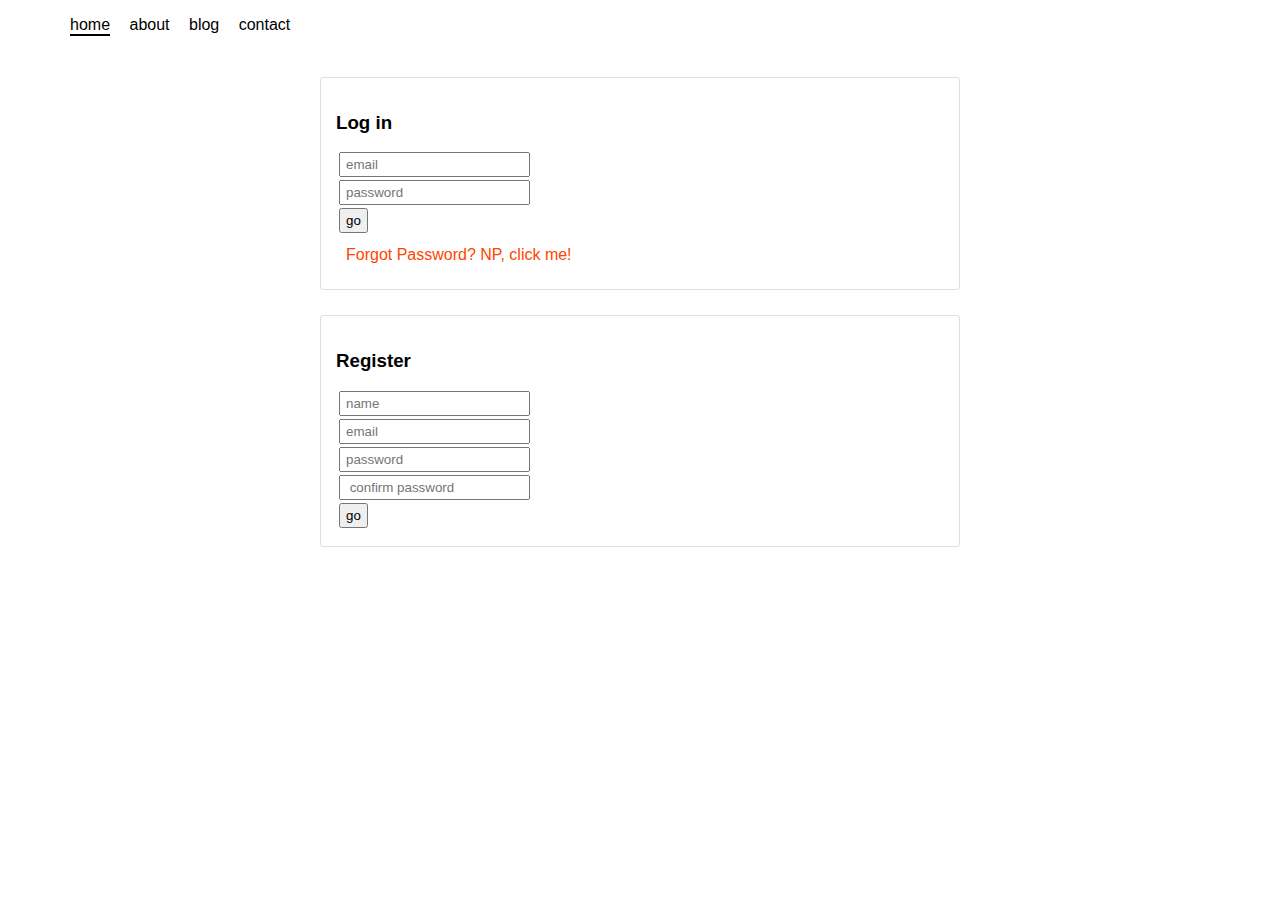
<file: app/index.html>
<!DOCTYPE html>
<html>
	<head>
		<title> .: Parse Demo | Log In :. </title>
		<link rel="stylesheet" type="text/css" href="css/directTap.css">
	</head>

	<body>
		<div id="nav-main" class="nav">
			<ul>
				<li class="state-selected">home</li>
				<li>about</li>
				<li>blog</li>
				<li>contact</li>
			</ul>
		</div>

		<div id="user-forms">
			<div class="form-wrap">
				<h3>Log in</h3>
				<div id="error-login" class="error"></div>
				<form id="form-log-in" method="POST">
					<input id="login-name" type="text" placeholder="email" />
					<input id="login-password" type="password" placeholder="password" />
					<input type="button" id="button-login" value="go" />
				</form>
				<div id="forgot-password" class="fake-link"> Forgot Password? NP, click me!</div>
			</div>

			<div id="register" class="form-wrap">
				<h3>Register</h3>
				<div id="error-register" class="error"></div>
				<form name="form-register" method="POST">
					<input type="text" id="register-name" placeholder="name" />
					<input type="text" id="register-email" placeholder="email" />
					<input type="password" id="register-password" placeholder="password" />
					<input type="password" id="register-confirm"placeholder=" confirm password" />
					<input type="button" id="button-registration" value="go" />
				</form>
			</div>
		</div>

		<div id="logout-link" class="form-wrap"> 
			<div id="greeting"> Hello, <span id="user-name"></span></div>
			<div class="fake-link">log out </div>
		</div>

		<div id="add-manufacturer" class="form-wrap" style="display: none;">
			<h3>Add Manufacturer</h3>
			<form>
				<label for="manufacturer-name">Manufacturer Name</label>
				<input id="manufacturer-name" type="text" placeholder="Manufacturer Name" />
				

				<label for="">Contact Name</label>
				<input id="manufacturer-contact" type="text" placeholder="Contact Name" />
				
				<label for="">Phone #</label>
				<input id="manufacturer-phone" type="text" placeholder="" />

				<label for="">Fax #</label>
				<input id="manufacturer-fax" type="text" placeholder="" />
				
				<label for="">Email</label>
				<input id="manufacturer-email"  type="text" placeholder="" />
				
				
				<input type="button" id="button-add-manufacturer" value="go" />
			</form>
		</div>

		<div id="overlay"></div>
		<div id="popup">
			<!-- reset password: -->
			<h3>Reset Password</h3>
			<div id="error-reset" class="error"></div>
			<form id="reset-pw" name="reset-pw" method="POST">
				<input type="text" id="reset-email" placeholder="email address" />
				<input type="button" id="button-reset" value="send email" />
			</form>
			<!-- /reset password -->

		</div>

		<script src="js/lib/parse-1.3.0.js"></script> 
		<script type="text/javascript" src="js/ConfigMain.js"></script>
		<script src="http://ajax.googleapis.com/ajax/libs/jquery/2.1.1/jquery.min.js"></script>

		<script language="javascript">
			overlay.addEventListener( 'click', function(){
				togglePopUp(false);
			});

            Parse.initialize( Config.parse.appId, Config.parse.jsKey );
            var currentUser = Parse.User.current();

            /*function loginTest(){
            	var me = new Parse.User({username: "bodhi3032@gmail.com", email: "bodhi3032@gmail.com", password : "1234"})
            	me.logIn({
					success: function(user) {
					// Do stuff after successful login.
						console.log("logged in. aw yah");
						Parse.User.logOut();
					},
					error: function(user, error) {
					// The login failed. Check error to see why.
						console.log("oh nos: ", error);
					}
				}); 
            }*/

            function togglePopUp( show ){	
				var popupDiv = document.getElementById('popup');
				var overlayDiv = document.getElementById('overlay');
            	var displayValue = show ? "block" : "none";

            	overlayDiv.style.display = displayValue;
            	popupDiv.style.display = displayValue;
            }

            function showUserForms(){
            	var nameText = currentUser ? currentUser.attributes.fullname : '';
            	document.getElementById('user-name').innerHTML =  nameText;
                document.getElementById('user-forms').style.display = Parse.User.current() != null ? "none" : "block";
                document.getElementById('logout-link').style.display = Parse.User.current() != null ? "block" : "none";
                document.getElementById('add-manufacturer').style.display = Parse.User.current() != null ? "block" : "none";
            }

            showUserForms();

            // forgot
            document.getElementById('forgot-password').addEventListener( 'click', function(ev){
            	console.log("reset");
            	togglePopUp(true);
            });

            // logOut
            document.getElementById('logout-link').addEventListener( 'click', function(ev){
            	Parse.User.logOut();
            	currentUser = null;
            	console.log("logged out?", Parse.User.current() );
            	showUserForms();
            })

            // login
            var loginButton = document.getElementById('button-login');
            loginButton.addEventListener( 'click', function(ev){
            	var errorDiv = document.getElementById('error-login');
            	
            	if( Parse.User.current() ){
            		console.log( "already logged in!" );
            		return;
            	}
            	
            	var loginUserName = document.getElementById('login-name').value;
            	var loginPassword = document.getElementById('login-password').value;
                var logInUser = new Parse.User({username : loginUserName, password : loginPassword})

                logInUser.logIn({
                	success : function(user){
                		currentUser = Parse.User.current();
                		showUserForms();
                		/*
                		var roleACL = new Parse.ACL();
                		var role = new Parse.Role("Admin", roleACL);
						role.getUsers().add( currentUser );
						role.save(null, {
							success : function(){
								console.log( arguments );
							},
							error : function(){
								console.log( arguments );
							}
						});
						*/
                		// clear out any errors: 
                		errorDiv.innerText = "";
                		errorDiv.style.display = "none";
                	}, 
                	error : function(user, error){
                		console.log("login error:", error);
                		errorDiv.innerText = "Whoops: " + error.message;
                		errorDiv.style.display = "block";
                	}
                } );
            } );

            //register new user
            var regButton = document.getElementById('button-registration');
            regButton.addEventListener( 'click', function(ev){
                var errorDiv = document.getElementById('error-register');

                var newUser = new Parse.User();
                newUser.set("username", document.getElementById('register-email').value);
                newUser.set("email", document.getElementById('register-email').value);
                newUser.set("password", document.getElementById('register-password').value);
                newUser.set("fullname", document.getElementById('register-name').value);

                newUser.signUp(null, {
					success: function(user) {
						currentUser = Parse.User.current();
						showUserForms();
                		errorDiv.innerText = "";
                		errorDiv.style.display = "none";
					},
					error: function(user, error) {
                		errorDiv.innerText = "Whoops ("+ error.code +"): " + error.message;
                		errorDiv.style.display = "block";
					}
				});
            });

            // reset password:
            var resetButton = document.getElementById('button-reset');
            resetButton.addEventListener('click', function(){
            	var resetEmail = document.getElementById('reset-email').value;
            	var errorDiv = document.getElementById('error-reset'); 

            	Parse.User.requestPasswordReset( resetEmail, {
					success: function() {
						// Password reset request was sent successfully
						console.log("sent reset email!");
					},
					error: function(error) {
                		errorDiv.innerText = "Whoops ("+ error.code +"): " + error.message;
                		errorDiv.style.display = "block";
					}
				});
            });
			
			var $mainNavItems = $( "#nav-main li" );
			$mainNavItems.click(function(ev){
				//unset current selection
				$mainNavItems.closest(".state-selected").removeClass("state-selected");
				// add class to clicked element 
				$(ev.currentTarget).addClass("state-selected");
			})

		</script>
	</body>
</html>
</file>
<file: app/css/directTap.css>
/* directTap.css */
html{
	font-family: sans-serif;
}

html, body{
	margin: 0;
	padding: 0;
	top: 0;
	left: 0;
	width: 100%;
	height: 100%;
}

body{
	
}

html, body, div{
	-webkit-box-sizing: border-box;
	-moz-box-sizing: border-box;
	-ms-box-sizing: border-box;
	-o-box-sizing: border-box;
	box-sizing: border-box;
}

input{
	padding: 3px 5px;
	font-weight: lighter;
	display: block;
	margin: 3px;
}

#forgot-password{
	cursor: pointer;
	padding: 10px;
}

#nav-main ul, #nav-main li{
	display: inline-block;
	margin-left: 15px;
}

#nav-main li{
	cursor: pointer;
}

/* classes */
.form-wrap{
	width: 50%;
	margin: 25px 25%;
	padding: 15px;
	border-radius: 3px;
	border: 1px #dedede solid;
}

.error{
	color: orangered;
	font-weight: lighter;
	font-size: smaller;
	display: none;
}

.fake-link{
	cursor: pointer;
	color: orangered;
}

/* popups */
#overlay{
	display: none;
	position: fixed;
	top: 0;
	left: 0;
	width: 100%;
	height: 100%;
	background-color: rgba( 0,0,0,0.79 );
	z-index: 1000;
}

#popup{
	display: none;
	position: absolute;
	top:25%;
	left: 25%;
	width: 50%;
	padding: 20px;
	z-index: 1001;
	background-color: rgba( 255,255,255,0.88 );
}

/* states */
#nav-main li.state-selected{
	border-bottom: 2px #000 solid;
}
</file>
